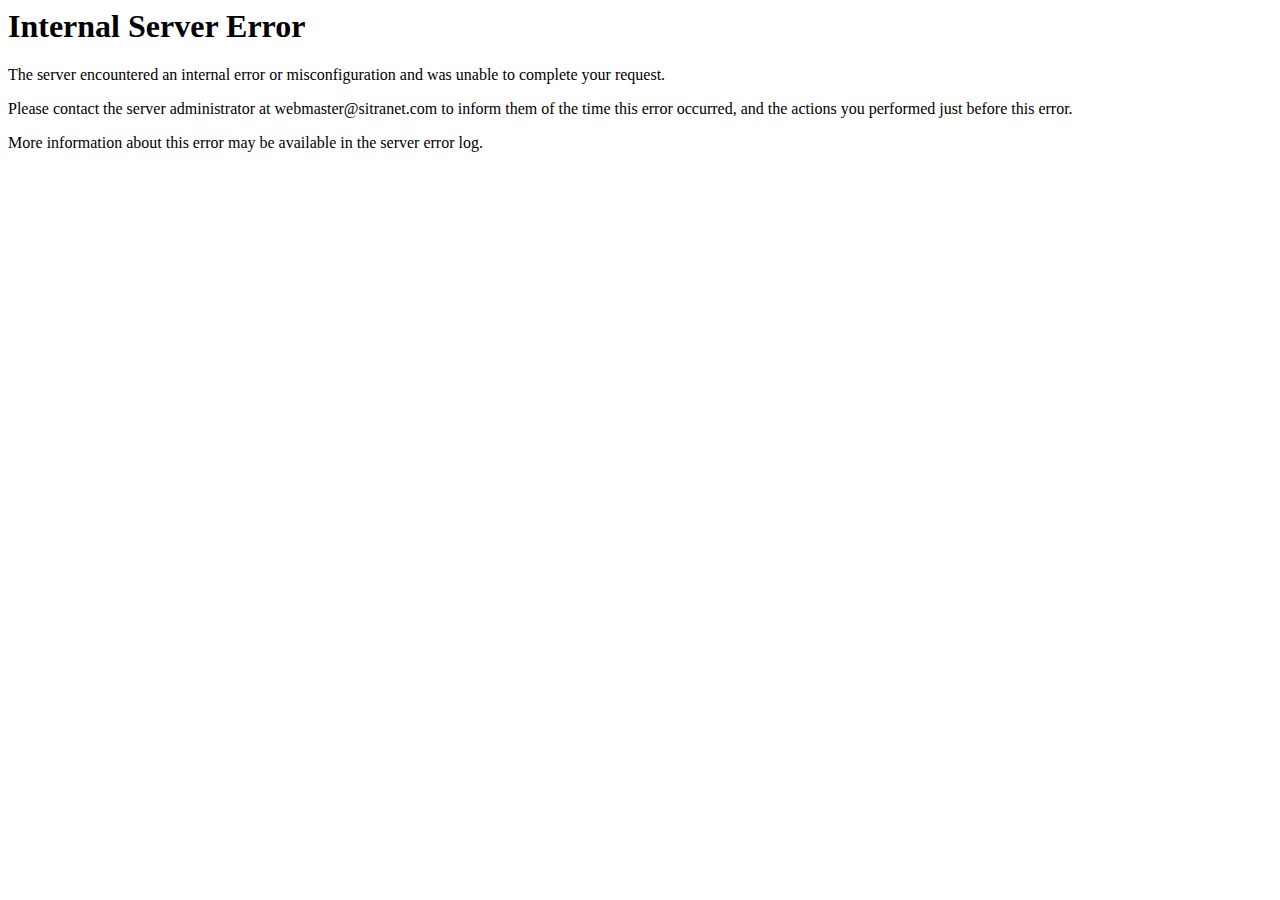
<file: fonts/IranSans/eot/IRANSansWeb(FaNum.html>
<!DOCTYPE HTML PUBLIC "-//IETF//DTD HTML 2.0//EN">
<html><head>
<title>500 Internal Server Error</title>
</head><body>
<h1>Internal Server Error</h1>
<p>The server encountered an internal error or
misconfiguration and was unable to complete
your request.</p>
<p>Please contact the server administrator at 
 webmaster@sitranet.com to inform them of the time this error occurred,
 and the actions you performed just before this error.</p>
<p>More information about this error may be available
in the server error log.</p>
</body></html>
</file>
